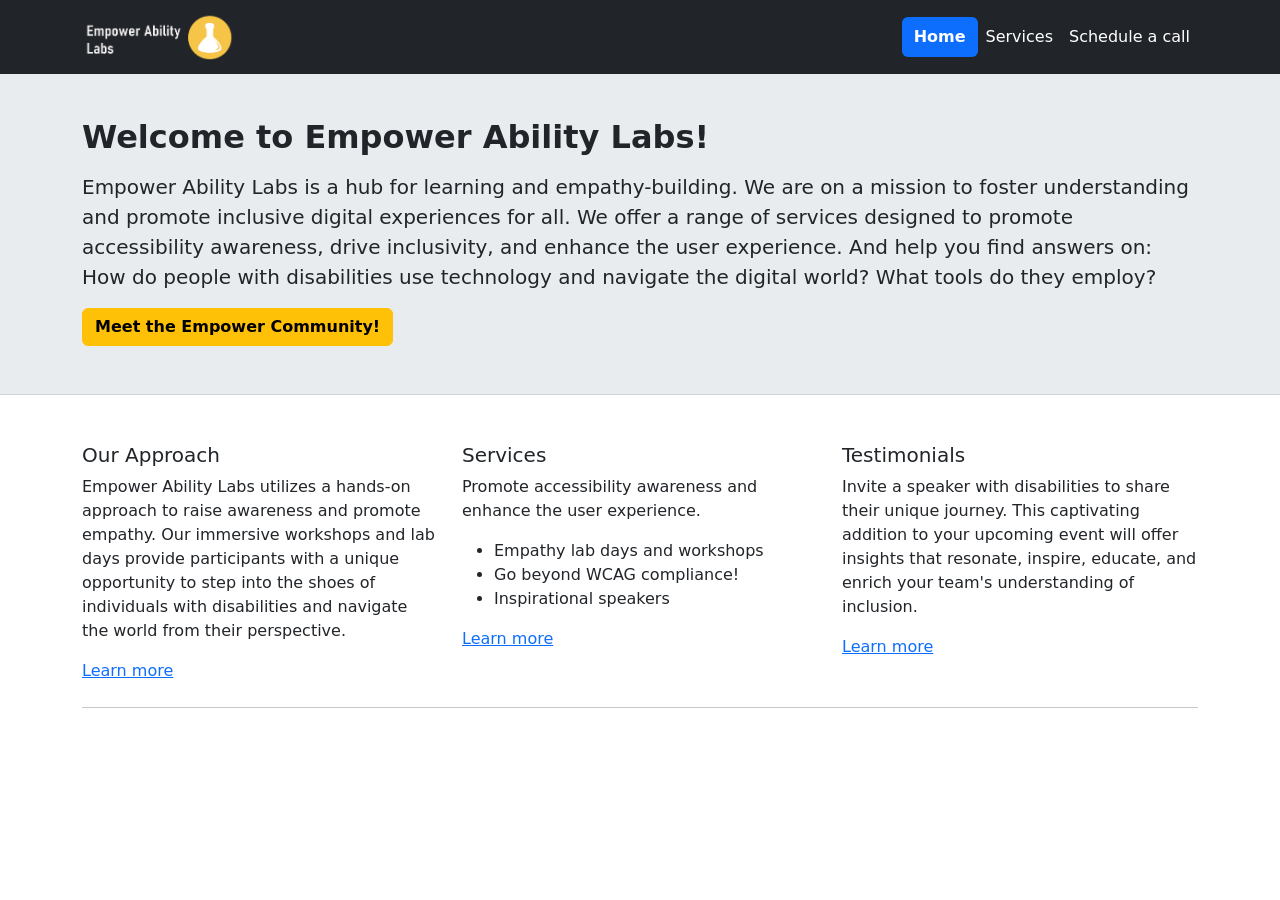
<file: index.html>
<!DOCTYPE html>
<html lang="en">

<head>
  <meta charset="UTF-8" />
  <meta name="viewport" content="width=device-width, initial-scale=1, shrink-to-fit=no" />

  
  <meta
    name="description"
    content="Empower Ability Labs — Foster understanding and promote inclusive digital experiences for all."
  />

  <title>Empower Ability Labs</title>

  <link
    rel="stylesheet"
    href="https://cdn.jsdelivr.net/npm/bootstrap@5.3.1/dist/css/bootstrap.min.css"
    crossorigin="anonymous"
  />
  <link rel="stylesheet" href="EmpowerAbilityLab.css" />
</head>

<body>

  <!--
    ============================================================
    SKIP LINK
    ============================================================
    WHY: WCAG 2.4.1 (Bypass Blocks, Level A).
    Keyboard-only users would otherwise have to Tab through every
    nav link on every simulated page change to reach the main content.
    The skip link must be the VERY FIRST focusable element on the page.
    It is visually hidden (CSS: position absolute, top -100%) until it
    receives keyboard focus, then it slides into view.
    The href="#main-content" targets the <main> element below.
    Native <a> with href gives us keyboard focus and Enter key for free.
  -->
  <a class="skip-link" href="#main-content">Skip to main content</a>


  <!--
    ============================================================
    HEADER + NAVBAR
    ============================================================
  -->
  <header>
     <nav
      class="navbar navbar-expand-md navbar-dark bg-dark fixed-top"
      aria-label="Main navigation"
    >
      <div class="container">

        <!--
          WHY logo as a link:
          The <img> alt="Empower Ability Labs" gives this link its
          accessible name. Screen reader announces:
          "Empower Ability Labs, link" — clear and meaningful.
          WCAG 1.1.1 (Non-text Content) and 2.4.4 (Link Purpose).
          Using native <a> gives keyboard focus and Enter key for free —
          this is the "native HTML first" principle.
        -->
        <a class="navbar-brand" href="#home" data-view="home">
          <img
            src="images/empowerabilitylabslogo.png"
            alt="Empower Ability Labs"
            height="48"
          />
        </a>

       
        <button
          class="navbar-toggler"
          type="button"
          id="nav-toggler"
          aria-controls="mainNav"
          aria-expanded="false"
          aria-label="Toggle navigation menu"
        >
          <!--
            WHY aria-hidden on the icon span:The icon is purely decorative — the button's accessible name already comes from aria-label above.  -->
          <span class="navbar-toggler-icon" aria-hidden="true"></span>
        </button>

        <div class="collapse navbar-collapse" id="mainNav">
          <!--
            WHY <ul> with role="list":Using <ul> + <li> is the CORRECT native HTML pattern for navigation per ARIA APG and WCAG 1.3.1.
            WHY NOT role="menubar": The ARIA APG says "menubar" is for APPLICATION menus (like
            a desktop app menu). -->
          <ul class="navbar-nav ms-auto mb-2 mb-md-0" role="list">

            <li class="nav-item" role="listitem">
              <!-- WHY aria-current="page" on Home link:WCAG 1.3.1 (Info and Relationships). -->
              <a
                class="nav-link active"
                href="#home"
                data-view="home"
                aria-current="page"
              >Home</a>
            </li>

            <li class="nav-item" role="listitem">
              <!-- WHY no aria-current here: Only the CURRENT page gets aria-current="page".JS adds it dynamically when this view becomes active. -->
              <a class="nav-link" href="#services" data-view="services">Services</a>
            </li>

            <li class="nav-item" role="listitem">
              <!--
                "Schedule a call" — descriptive link text.
                Matches the page heading exactly. WCAG 2.4.6.
              -->
              <a class="nav-link" href="#schedule" data-view="schedule">Schedule a call</a>
            </li>

          </ul>
        </div>

      </div>
    </nav>
  </header>


  <!--
    ============================================================
    MAIN CONTENT
    ============================================================
   -->
  <main id="main-content" tabindex="-1">

    
    <div
      id="page-announcer"
      aria-live="polite"
      aria-atomic="true"
      class="visually-hidden"
    ></div>


    <!-- ==========================================================
         HOME VIEW
         ========================================================== -->
    <!--WHY <section> with aria-labelledby:<section> creates a named landmark region.aria-labelledby="home-heading" links this region to its <h1>.-->
    <section id="view-home" aria-labelledby="home-heading">

      <div class="hero-section">
        <div class="container py-5">

          <h1 id="home-heading">Welcome to Empower Ability Labs!</h1>

          <p class="lead">
            Empower Ability Labs is a hub for learning and empathy-building.
            We are on a mission to foster understanding and promote inclusive
            digital experiences for all. We offer a range of services designed
            to promote accessibility awareness, drive inclusivity, and enhance
            the user experience. And help you find answers on: How do people
            with disabilities use technology and navigate the digital world?
            What tools do they employ?
          </p>

          <!--Using a native <button> gives us for FREE:- Correct role: screen reader says "button" not just text
          -->
          <button
            type="button"
            class="btn btn-warning fw-bold"
            id="meet-community-btn"
            aria-haspopup="dialog"
            aria-describedby="community-btn-desc"
          >
            Meet the Empower Community!
          </button>

          <!--
            WHY visually-hidden description:
            This text is hidden from sighted users but read by screen readers
            via aria-describedby on the button above.
            It gives screen reader users extra context about what the dialog
            contains before they decide to open it.
            WCAG 1.3.1 (Info and Relationships).
          -->
          <p id="community-btn-desc" class="visually-hidden">
            Opens a dialog with information about organizations we have worked
            with, including McGill University, Walmart, Apple, Google, and the
            Government of Canada.
          </p>

        </div>
      </div>
      <!-- END HERO BANNER -->


      <!-- THREE COLUMN INFO SECTION -->
      <div class="container py-5">
        <div class="row g-4">

          <!-- COLUMN 1 -->
          <div class="col-md-4">
            <!--
              WHY <h2> not <h3> or <p>:
              These are subheadings UNDER the <h1> above, so they
              must be <h2>. Heading levels form the page outline:
              h1 "Welcome..." → h2 "Our Approach" / "Services" / "Testimonials"
            
            -->
            <h2 class="h5">Our Approach</h2>
            <p>
              Empower Ability Labs utilizes a hands-on approach to raise
              awareness and promote empathy. Our immersive workshops and lab
              days provide participants with a unique opportunity to step into
              the shoes of individuals with disabilities and navigate the world
              from their perspective.
            </p>
          
            <a
              href="https://www.google.com/search/howsearchworks/our-approach/"
              target="_blank"
              rel="noopener noreferrer"
            >
              Learn more
              <span class="visually-hidden"> about Our Approach (opens in a new tab)</span>
            </a>
          </div>

          <!-- COLUMN 2 -->
          <div class="col-md-4">
            <h2 class="h5">Services</h2>
            <p>Promote accessibility awareness and enhance the user experience.</p>
            
            <ul>
              <li>Empathy lab days and workshops</li>
              <li>Go beyond WCAG compliance!</li>
              <li>Inspirational speakers</li>
            </ul>
            <a
              href="https://www.elevenways.be/en/services"
              target="_blank"
              rel="noopener noreferrer"
            >
              Learn more
              <span class="visually-hidden"> about Services (opens in a new tab)</span>
            </a>
          </div>

          <!-- COLUMN 3 -->
          <div class="col-md-4">
            <h2 class="h5">Testimonials</h2>
            <p>
              Invite a speaker with disabilities to share their unique journey.
              This captivating addition to your upcoming event will offer
              insights that resonate, inspire, educate, and enrich your team's
              understanding of inclusion.
            </p>
            <a
              href="https://dictionary.cambridge.org/us/dictionary/english/testimonial"
              target="_blank"
              rel="noopener noreferrer"
            >
              Learn more
              <span class="visually-hidden"> about Testimonials (opens in a new tab)</span>
            </a>
          </div>

        </div>

        <!--
          WHY native <hr>:
          <hr> is a native HTML thematic break / separator element.
          role="separator" is implicit — no extra ARIA needed.
          Screen readers announce it as a visual and structural break.
          WCAG 1.3.1.
        -->
        <hr class="mt-4" />
      </div>
      <!-- END THREE COLUMN SECTION -->

    </section>
    <!-- END HOME VIEW -->
<!-- ///////////////////////////////////////////////////////////////////////////////////////////////////////////////////////////// -->
      <section id="view-services" aria-labelledby="services-heading" hidden>
        <div class="container py-5">
          <h1 id="services-heading">Services</h1>
          <div class="row g-4">
            <div class="col-md-8">
              <p class="lead">Dedicated space or programs designed to cultivate empathy and understanding among individuals towards the challenges faced by people with disabilities in using technology and interacting with various environments.</p>

              <h2>
                <button
                  type="button"
                  class="services-toggle"
                  aria-expanded="false"
                  aria-controls="services-empathy-content"
                  id="services-empathy-button"
                >
                  Empathy Lab days and workshops
                </button>
              </h2>
              <div id="services-empathy-content" hidden>
                <p>The lab days and workshops typically provide hands-on experiences, simulations, and interactions with assistive technologies, tools, and scenarios that replicate the obstacles individuals with disabilities encounter daily.</p>
              </div>

              <h2>
                <button
                  type="button"
                  class="services-toggle"
                  aria-expanded="false"
                  aria-controls="services-speakers-content"
                  id="services-speakers-button"
                >
                  Inspirational speakers
                </button>
              </h2>
              <div id="services-speakers-content" hidden>
                <p>Invite a speaker with disabilities to share their unique journey. This captivating addition to your upcoming event will offer insights that resonate, inspire, educate, and enrich your team's collective understanding of inclusion.</p>
              </div>

              <h2>
                <button
                  type="button"
                  class="services-toggle"
                  aria-expanded="false"
                  aria-controls="services-usability-content"
                  id="services-usability-button"
                >
                  Usability testing
                </button>
              </h2>
              <div id="services-usability-content" hidden>
                <p>Go beyond WCAG! Involve individuals with disabilities in usability testing to gather valuable insights for refining product strategy and identifying accessibility concerns at an early stage when solutions are more feasible and cost-effective. You have access to a diverse community of people with disabilities, who use various assistive technologies. With technical expertise ranging from novice to expert, our community can support your product lifecycle from user research, to design, to QA.</p>
              </div>
            </div>
            <div class="col-md-4 d-flex align-items-start justify-content-center pt-3">
              <img src="images/services.png" alt="Smiling illustration representing positive accessibility services and empathy workshops" class="img-fluid rounded">
            </div>
          </div>
        </div>
      </section>

      <section id="view-schedule" aria-labelledby="schedule-heading" hidden>
        <div class="container py-5">
          <div class="row g-4">
            <div class="col-md-8">
              <h1 id="schedule-heading">Schedule a call</h1>
              <p class="lead">At Empower Ability Labs, we are dedicated to cultivating empathy and driving positive change through immersive experiences. Fill out the form below and we'll get back to you as soon as we can to schedule a call with our sales team!</p>

              <div id="form-messages" aria-live="assertive" aria-atomic="true" tabindex="-1"></div>
              <div id="thank-you-message" class="alert alert-success" hidden tabindex="-1" role="status">
                <strong>Thank you!</strong> We've received your information and will be in touch soon to schedule your call.
              </div>

              <form id="schedule-form" novalidate aria-label="Schedule a call form">
                <div class="mb-3">
                  <label for="business-name" class="form-label">Business Name</label>
                  <input type="text" class="form-control" id="business-name" name="businessName" autocomplete="organization">
                </div>
                <div class="mb-3">
                  <label for="phone-number" class="form-label">Phone number <span class="text-muted fw-normal">(Format: 613-123-1234)</span></label>
                  <input type="tel" class="form-control" id="phone-number" name="phoneNumber" placeholder="613-123-1234" autocomplete="tel">
                </div>
                <div class="mb-3">
                  <label for="email-address" class="form-label">Email <span class="text-danger" aria-hidden="true">*</span><span class="visually-hidden">(required)</span></label>
                  <input type="email" class="form-control" id="email-address" name="email" required aria-required="true" autocomplete="email" aria-describedby="email-error">
                  <div id="email-error" class="field-error" role="alert" aria-live="polite"></div>
                </div>

                <fieldset class="mb-3">
                  <legend class="form-label">What would you like to talk about:</legend>
                  <div class="form-check">
                    <input class="form-check-input" type="checkbox" id="topic-awareness" name="topics" value="awareness">
                    <label class="form-check-label" for="topic-awareness">Awareness lab days and workshops</label>
                  </div>
                  <div class="form-check">
                    <input class="form-check-input" type="checkbox" id="topic-speaker" name="topics" value="speaker">
                    <label class="form-check-label" for="topic-speaker">Invite a speaker with disabilities to your event</label>
                  </div>
                  <div class="form-check">
                    <input class="form-check-input" type="checkbox" id="topic-usability" name="topics" value="usability">
                    <label class="form-check-label" for="topic-usability">Usability testing</label>
                  </div>
                </fieldset>

                <div id="event-description-wrapper" class="mb-3" hidden>
                  <label for="event-description" class="form-label">Please tell us about your event</label>
                  <textarea class="form-control" id="event-description" name="eventDescription" rows="4"></textarea>
                </div>

                <div class="mb-4 d-flex align-items-center gap-3">
                  <button type="button" role="switch" id="email-toggle" aria-checked="true" class="toggle-switch" aria-labelledby="email-toggle-label">
                    <span class="toggle-track" aria-hidden="true"><span class="toggle-thumb"></span></span>
                  </button>
                  <span id="email-toggle-label" class="form-label mb-0">Receive emails about updates and services</span>
                </div>

                <button type="submit" class="btn btn-primary">Schedule a call</button>
              </form>
            </div>
            <div class="col-md-4 d-flex align-items-start justify-content-center pt-3">
              <img src="images/scheduleacall.png" alt="" aria-hidden="true" class="img-fluid rounded">
            </div>
          </div>
        </div>
      </section>
<!-- /////////////////////////////////////////////////////////////////////////////////////////////////////////////////////////////// -->
    </main>

    <div id="community-modal" class="modal-backdrop" hidden>

    <!--  WHY role="dialog":Tells screen readers this is a modal dialog.
      WHY aria-modal="true":Tells screen readers to treat all content OUTSIDE this dialog as inert (not browsable). 
      WHY aria-labelledby="modal-title":Gives the dialog its accessible name from the visible <h2> inside.Screen reader users hear the name of the dialog when it opens.WCAG 4.1.2 (Name, Role, Value).
    -->
    <div
      role="dialog"
      aria-modal="true"
      aria-labelledby="modal-title"
      id="modal-dialog"
      class="modal-dialog-custom"
    >

      <div class="modal-header-custom">
        <!--
          WHY <h2> inside the dialog:The dialog is a self-contained content region.        -->
        <h2 id="modal-title" class="modal-title-text">
          Community Steering Committee
        </h2>

       
        <button
          type="button"
          id="modal-close-x"
          class="btn-modal-close"
          aria-label="Close Community Steering Committee dialog"
        >
          <span aria-hidden="true">&times;</span>
        </button>
      </div>

      <div class="modal-body-custom">
        <p>
          We get aha! moments from product managers who try our services for
          the first time. We have offered many lab days, workshops and usability
          testing services to many companies and organizations including:
        </p>
        <!--
          WHY <ul> + <li> inside the modal:
          Same reason as above. Native list gives screen readers
          the count: "list, 5 items". WCAG 1.3.1.
        -->
        <ul>
          <li>McGill University</li>
          <li>Walmart.ca</li>
          <li>Apple.ca</li>
          <li>Google.ca</li>
          <li>Government of Canada</li>
        </ul>
      </div>

      <div class="modal-footer-custom">
       
        <button type="button" id="modal-close-btn" class="btn btn-secondary">
          Close
        </button>
      </div>

    </div>
  </div>
  <!-- END MODAL -->


  <script src="EmpowerAbilityLab.js"></script>
</body>
</html>
</file>
<file: EmpowerAbilityLab.css>
/* ============================================================
   SKIP LINK
   WHY: WCAG 2.4.1 (Bypass Blocks).
   Visually hidden by default (top: -100% moves it off-screen).
   Appears ONLY when it receives keyboard focus (top: 0).
   Must be the first focusable element on the page.
   ============================================================ */
.skip-link {
  position: absolute;
  top: -100%;
  left: 0;
  z-index: 10000;
  padding: 0.75rem 1.5rem;
  background-color: #0d6efd;
  color: #fff;
  font-weight: 600;
  text-decoration: none;
  border-radius: 0 0 0.5rem 0;
  transition: top 0.15s ease;
}

.skip-link:focus {
  top: 0;
  /* WHY outline on skip link focus:
     Makes it clear to the user which element is focused.
     White outline on blue background — clear contrast. */
  outline: 3px solid #fff;
  outline-offset: 2px;
}


/* ============================================================
   BODY LAYOUT
   ============================================================ */
body {
  /* WHY padding-top: 70px:
     The navbar is fixed-top so it overlaps content.
     This pushes the body content below the navbar height. */
  padding-top: 70px;
  display: flex;
  flex-direction: column;
  min-height: 100vh;
}

main {
  flex: 1;
}


/* ============================================================
   FOCUS INDICATORS
   WHY: WCAG 2.4.7 (Focus Visible, Level AA).
   Every focusable element MUST have a visible focus indicator.
   Browser defaults are often invisible (especially in Chrome).
   We override with a strong blue outline that is visible on
   both light AND dark backgrounds.

   :focus-visible targets keyboard focus only — mouse clicks
   do NOT show the outline (prevents the "clicked button has
   ugly ring" problem while keeping full keyboard accessibility).
   ============================================================ */
:focus-visible {
  outline: 3px solid #0d6efd;
  outline-offset: 3px;
  border-radius: 2px;
}

/* Remove outline for mouse users (but NOT keyboard users) */
:focus:not(:focus-visible) {
  outline: none;
}


/* ============================================================
   HERO SECTION
   WHY background color #e9ecef:
   Dark body text (#212529) on #e9ecef = contrast ratio 15.3:1 ✅
   WCAG 1.4.3 requires minimum 4.5:1 for normal text.
   ============================================================ */
.hero-section {
  background-color: #e9ecef;
  border-bottom: 1px solid #ced4da;
}

.hero-section h1 {
  font-size: 2rem;
  font-weight: 700;
  margin-bottom: 1rem;
  /* WHY no custom color here:
     Default body text color (#212529) on #e9ecef = 15.3:1 ✅
     No override needed — it already passes WCAG 1.4.3. */
}


/* ============================================================
   NAVBAR — ACTIVE AND INACTIVE LINK CONTRAST
   ============================================================ */

/*
  ============================================================
  NAVBAR BRAND (LOGO TEXT) — CONTRAST FIX
  WHY: Bootstrap's .navbar-brand on navbar-dark defaults to
  rgba(255,255,255,0.9) — slightly transparent white which can
  visually appear grey and may fail contrast checks in tools.
  FIX: Force fully opaque #fff (white) on the dark bg (#212529).
  White on #212529 = 16.7:1 ✅ WCAG 1.4.3 (minimum 4.5:1).
  ============================================================ */
.navbar-dark .navbar-brand,
.navbar-dark .navbar-brand:hover,
.navbar-dark .navbar-brand:focus {
  color: #fff !important;
  /* WHY !important: overrides Bootstrap's rgba value which would
     otherwise win due to specificity */
}


/*
  ============================================================
  NAVBAR INACTIVE LINKS — CONTRAST FIX
  Bootstrap navbar-dark makes inactive links rgba(255,255,255,0.55)
  which is semi-transparent and FAILS contrast on some checkers.
  FIX: Force fully opaque #fff.
  White (#fff) on #212529 = 16.7:1 ✅ WCAG 1.4.3.
  ============================================================ */
.navbar-dark .navbar-nav .nav-link {
  color: #fff !important;
}

.navbar-dark .navbar-nav .nav-link:hover,
.navbar-dark .navbar-nav .nav-link:focus {
  color: #fff !important;
  text-decoration: underline;
  /* WHY underline on hover/focus:
     WCAG 1.4.1 (Use of Color) — color alone must not be the only
     way to show interactive state. Underline is a non-color cue. */
}

/*
  WHY active link gets bg-primary blue + white text:
  White (#fff) on #0d6efd (Bootstrap primary blue) = 4.54:1 ✅
  This just meets WCAG 1.4.3 AA for large text/UI components.
  The active link is larger/bolder text context so this is acceptable.

  We use both .active class (visual) AND aria-current="page" (screen reader).
  Both are required — one for sighted users, one for SR users.
*/
.navbar-nav .nav-link.active,
.navbar-nav .nav-link[aria-current="page"] {
  background-color: #0d6efd;
  border-radius: 0.375rem;
  color: #fff !important;
  padding-inline: 0.75rem;
  font-weight: 600;
  /* WHY font-weight 600:
     Makes the active page link visually distinct from inactive links
     beyond just the blue background — supports WCAG 1.4.1 (Use of Color)
     by not relying on color alone to show active state. */
}


/* ============================================================
   FORM ERROR STYLES (used in Schedule view — teammate's section)
   Included here so the CSS file is complete.
   ============================================================ */
.field-error {
  color: #b91c1c;
  font-size: 0.875rem;
  margin-top: 0.25rem;
  min-height: 1.25rem;
  /* WHY min-height: layout does not jump when error appears/disappears */
}

.form-control.is-invalid {
  border-color: #b91c1c;
  padding-right: 0;
  background-image: none;
}

.form-control.is-invalid:focus {
  border-color: #b91c1c;
  box-shadow: 0 0 0 0.25rem rgba(185, 28, 28, 0.25);
}


/* ============================================================
   TOGGLE SWITCH (used in Schedule view — teammate's section)
   Included here so the CSS file is complete.
   ============================================================ */
.toggle-switch {
  display: inline-flex;
  align-items: center;
  background: none;
  border: none;
  padding: 0;
  cursor: pointer;
  flex-shrink: 0;
}

.toggle-track {
  display: inline-block;
  position: relative;
  width: 52px;
  height: 28px;
  background-color: #198754;
  border-radius: 14px;
  transition: background-color 0.2s ease;
  /* Added: A visible border ensures the component shape is visible in high contrast mode */
  border: 2px solid #212529;
}

.toggle-thumb {
  position: absolute;
  top: 3px;
  left: 3px;
  width: 18px;
  height: 18px;
  background-color: #fff;
  border-radius: 50%;
  box-shadow: 0 1px 3px rgba(0, 0, 0, 0.3);
  transition: transform 0.2s ease;
}

.toggle-switch[aria-checked="false"] .toggle-track {
  background-color: #6c757d;
}

.toggle-switch[aria-checked="true"] .toggle-thumb {
  transform: translateX(24px);
}

/*
  WHY focus-visible on the toggle track:
  The toggle is a custom button. We must provide a visible focus
  indicator ourselves since it has no default browser styling.
  WCAG 2.4.7 (Focus Visible).
*/
.toggle-switch:focus-visible .toggle-track {
  outline: 3px solid #0d6efd;
  outline-offset: 3px;
  border-radius: 14px;
}


/* ============================================================
   MODAL STYLES
   ============================================================ */
.modal-backdrop {
  position: fixed;
  inset: 0;
  background-color: rgba(0, 0, 0, 0.65);
  z-index: 1050;
  display: flex;
  align-items: center;
  justify-content: center;
  padding: 1rem;
}

/*
  WHY modal-backdrop[hidden] uses display:none:
  The hidden attribute alone should do this, but we add it
  explicitly to ensure no browser renders the backdrop even
  if the hidden attribute is not fully supported. Belt and suspenders.
*/
.modal-backdrop[hidden] {
  display: none;
}

.modal-dialog-custom {
  background: #fff;
  border-radius: 0.5rem;
  max-width: 560px;
  width: 100%;
  max-height: 90vh;
  box-shadow: 0 8px 32px rgba(0, 0, 0, 0.3);
  display: flex;
  flex-direction: column;
  overflow: hidden;
}

.modal-header-custom {
  display: flex;
  align-items: center;
  justify-content: space-between;
  gap: 1rem;
  padding: 1.25rem 1.5rem;
  border-bottom: 1px solid #dee2e6;
  flex-shrink: 0;
}

.modal-title-text {
  font-size: 1.25rem;
  font-weight: 600;
  margin: 0;
  /* WHY no custom color:
     Default dark text (#212529) on white (#fff) = 16.7:1 ✅ */
}

.btn-modal-close {
  display: inline-flex;
  align-items: center;
  justify-content: center;
  background: none;
  border: 1px solid transparent;
  font-size: 1.5rem;
  line-height: 1;
  padding: 0.2rem 0.5rem;
  cursor: pointer;
  color: #495057;
  border-radius: 0.25rem;
  flex-shrink: 0;
  /* WHY color #495057:
     #495057 on white (#fff) = 7.2:1 ✅ WCAG 1.4.3. */
}

.btn-modal-close:hover {
  background-color: #f1f3f5;
  color: #000;
}

.modal-body-custom {
  padding: 1.5rem;
  overflow-y: auto;
  flex: 1;
}

.modal-footer-custom {
  display: flex;
  justify-content: flex-end;
  padding: 1rem 1.5rem;
  border-top: 1px solid #dee2e6;
  flex-shrink: 0;
}

/* WHY modal-is-open on body:
   Prevents the page from scrolling while the modal is open.
   JS adds this class when modal opens, removes it when closed. */
body.modal-is-open {
  overflow: hidden;
}

/* ============================================================
   SERVICES SECTION - ACCORDION BUTTONS
   Only for the Services section
   ============================================================ */
.services-toggle {
  background: none;
  border: none;
  color: #212529;
  cursor: pointer;
  display: block;
  font-size: 1.25rem;
  font-weight: 600;
  padding: 0.5rem 0;
  text-align: left;
  width: 100%;
}

.services-toggle:hover,
.services-toggle:focus-visible {
  text-decoration: underline;
}

.services-toggle::after {
  content: " +";
  font-weight: 700;
}

.services-toggle[aria-expanded="true"]::after {
  content: " −";
}

#view-services h2 {
  margin-top: 1rem;
  margin-bottom: 0;
}

#view-services [id$="-content"] {
  padding-top: 0.25rem;
}


/* ============================================================
   RESPONSIVE
   WHY: WCAG 1.4.10 (Reflow, Level AA).
   Content must be usable at 320px wide (400% zoom on 1280px screen)
   without horizontal scrolling. Bootstrap's grid handles most of this,
   but we add specific fixes for small screens.
   ============================================================ */
@media (max-width: 767.98px) {
  .hero-section h1 {
    font-size: 1.5rem;
    /* WHY: Prevents text overflow on small screens */
  }

  .modal-dialog-custom {
    max-height: 100dvh;
    border-radius: 0;
    /* WHY 100dvh: On mobile, dvh accounts for the dynamic viewport
       (browser chrome showing/hiding). Prevents modal from being
       taller than the actual visible screen area. */
  }
}
</file>
